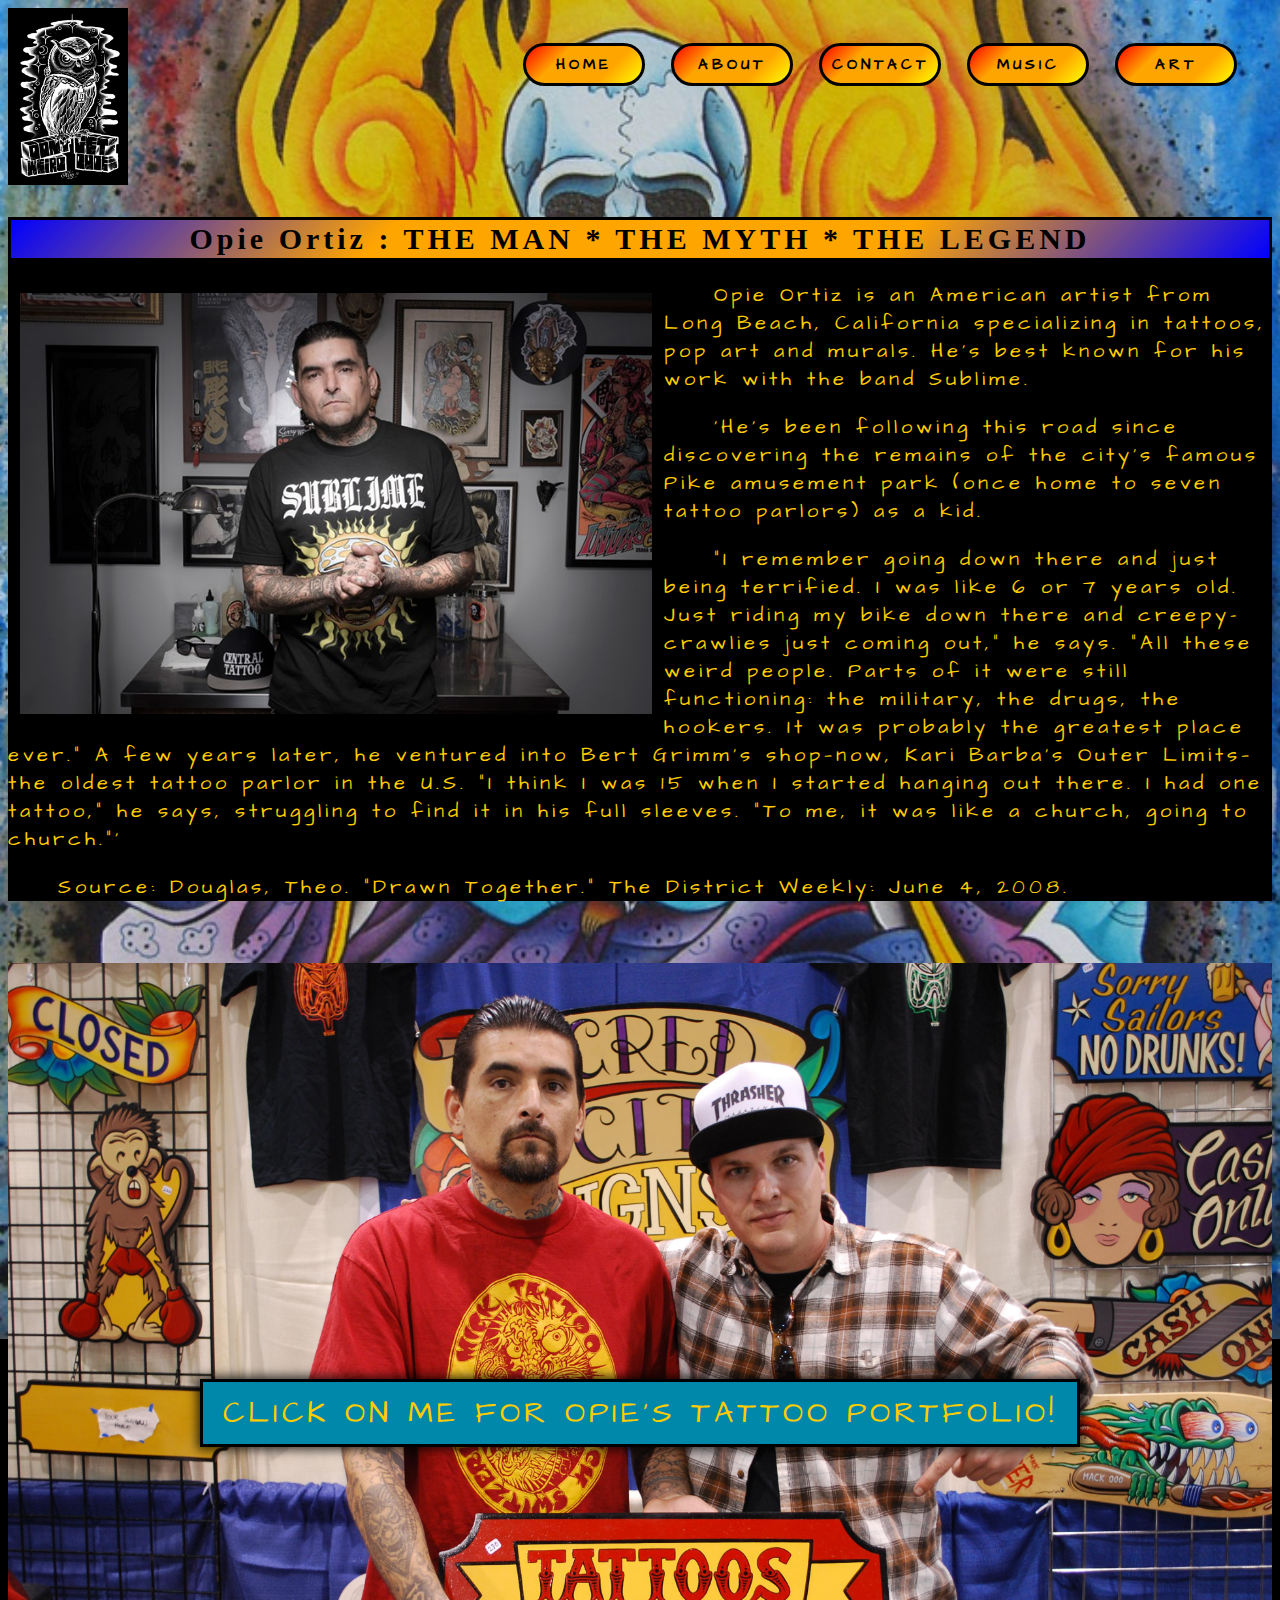
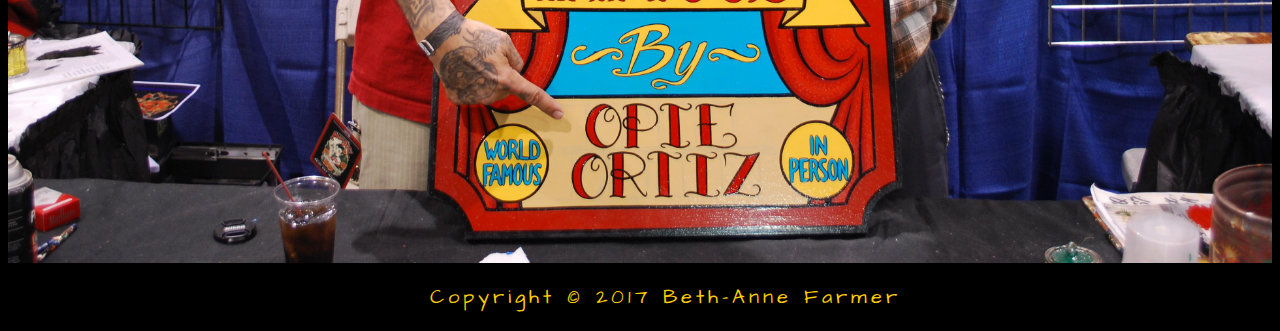
<file: index.html>
<!DOCTYPE html>
	<html lang="en">
		<head>
    <meta charset="UTF-8" />
    <title> OPIE ORTIZ</title>
    <link rel="stylesheet" href="css/style.css">
    <link href="https://fonts.googleapis.com/css?family=Architects+Daughter|Permanent+Marker" rel="stylesheet">
</head>

<body>

    <header>
        <a href="index.html"><img id="logo" src="assets/img/opielogo.jpg"></a>
        <nav>
            <ul>
                <li><a href="index.html">HOME</a></li>
                <li><a href="about.html">ABOUT</a></li>
                <li><a href="contacts.html">CONTACT</a></li>
                <li><a href="opiemusic.html">MUSIC</a></li>
                <li><a href="opieart.html">ART</a>
                    <ul>
                        <li><a href="opieart.html#albumart">ALBUM ART</a></li>
                        <li><a href="opieart.html#fineart">FINE ART</a></li>
                        <li><a href="opieart.html#tattoo">TATTOO ART</a></li>
                    </ul>
                </li>
            </ul>
        </nav>
    </header>
    <div id="blackbox">
        <h1 class="title">Opie Ortiz : THE MAN * THE MYTH * THE LEGEND</h1>

        <div><img id="heroo" src="assets/img/opie.jpg">
            <p> Opie Ortiz is an American artist from Long Beach, California specializing in tattoos, pop art and murals. He's best known for his work with the band Sublime.</p>
        </div>
        <p>'He’s been following this road since discovering the remains of the city’s famous Pike amusement park (once home to seven tattoo parlors) as a kid.</p>
        <p>“I remember going down there and just being terrified. I was like 6 or 7 years old. Just riding my bike down there and creepy-crawlies just coming out,” he says. “All these weird people. Parts of it were still functioning: the military, the drugs, the hookers. It was probably the greatest place ever.” A few years later, he ventured into Bert Grimm’s shop—now, Kari Barba’s Outer Limits—the oldest tattoo parlor in the U.S. “I think I was 15 when I started hanging out there. I had one tattoo,” he says, struggling to find it in his full sleeves. “To me, it was like a church, going to church.”'</p>
        <p>Source: Douglas, Theo. “Drawn Together.” The District Weekly: June 4, 2008.</p>
    </div><br>
    <div id="blackbox1">
        <div id="hero"><a href="http://www.opieortiz.com/tattoos-by-opie/" class="btn">Click On Me For Opie's Tattoo Portfolio!
		</a></div>
    </div>
    </div>
</body>
<footer>
    <p>Copyright &copy; 2017 Beth-Anne Farmer</p>
</footer>
</div>
	</html>
</file>
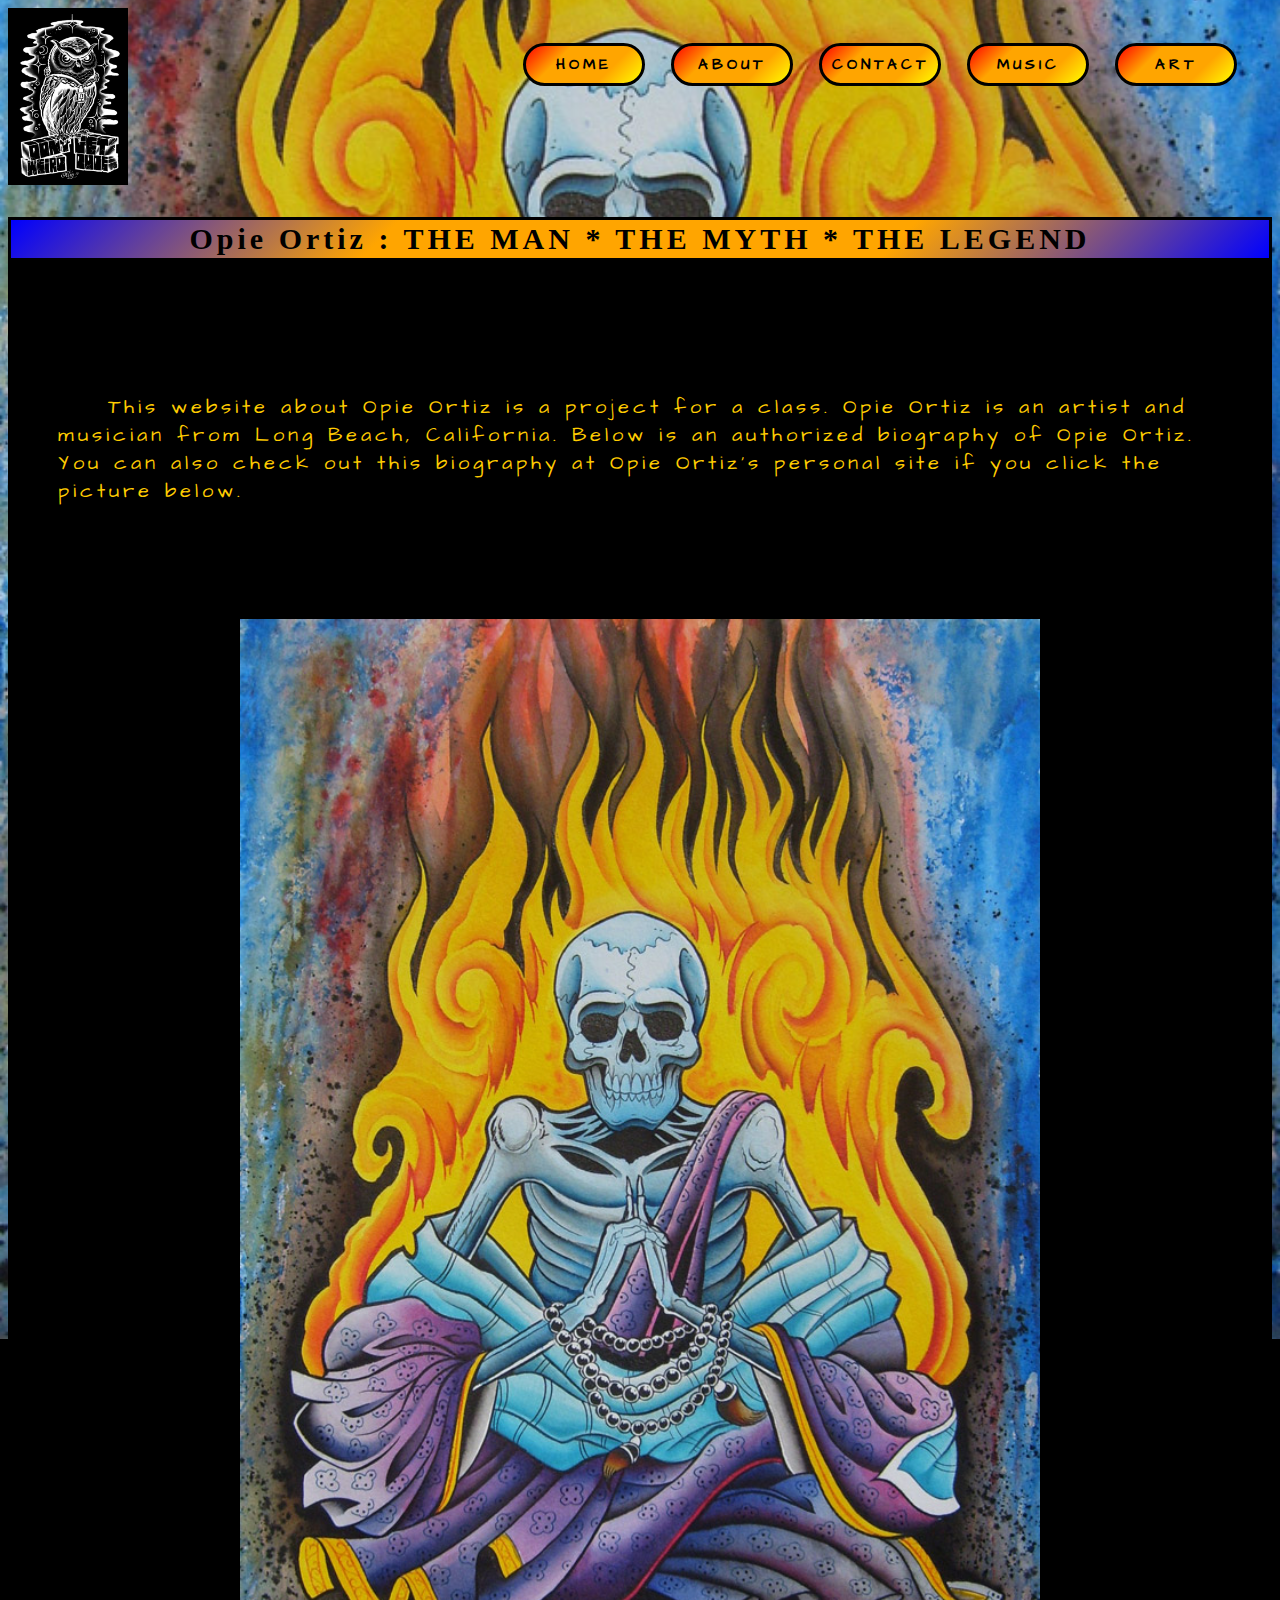
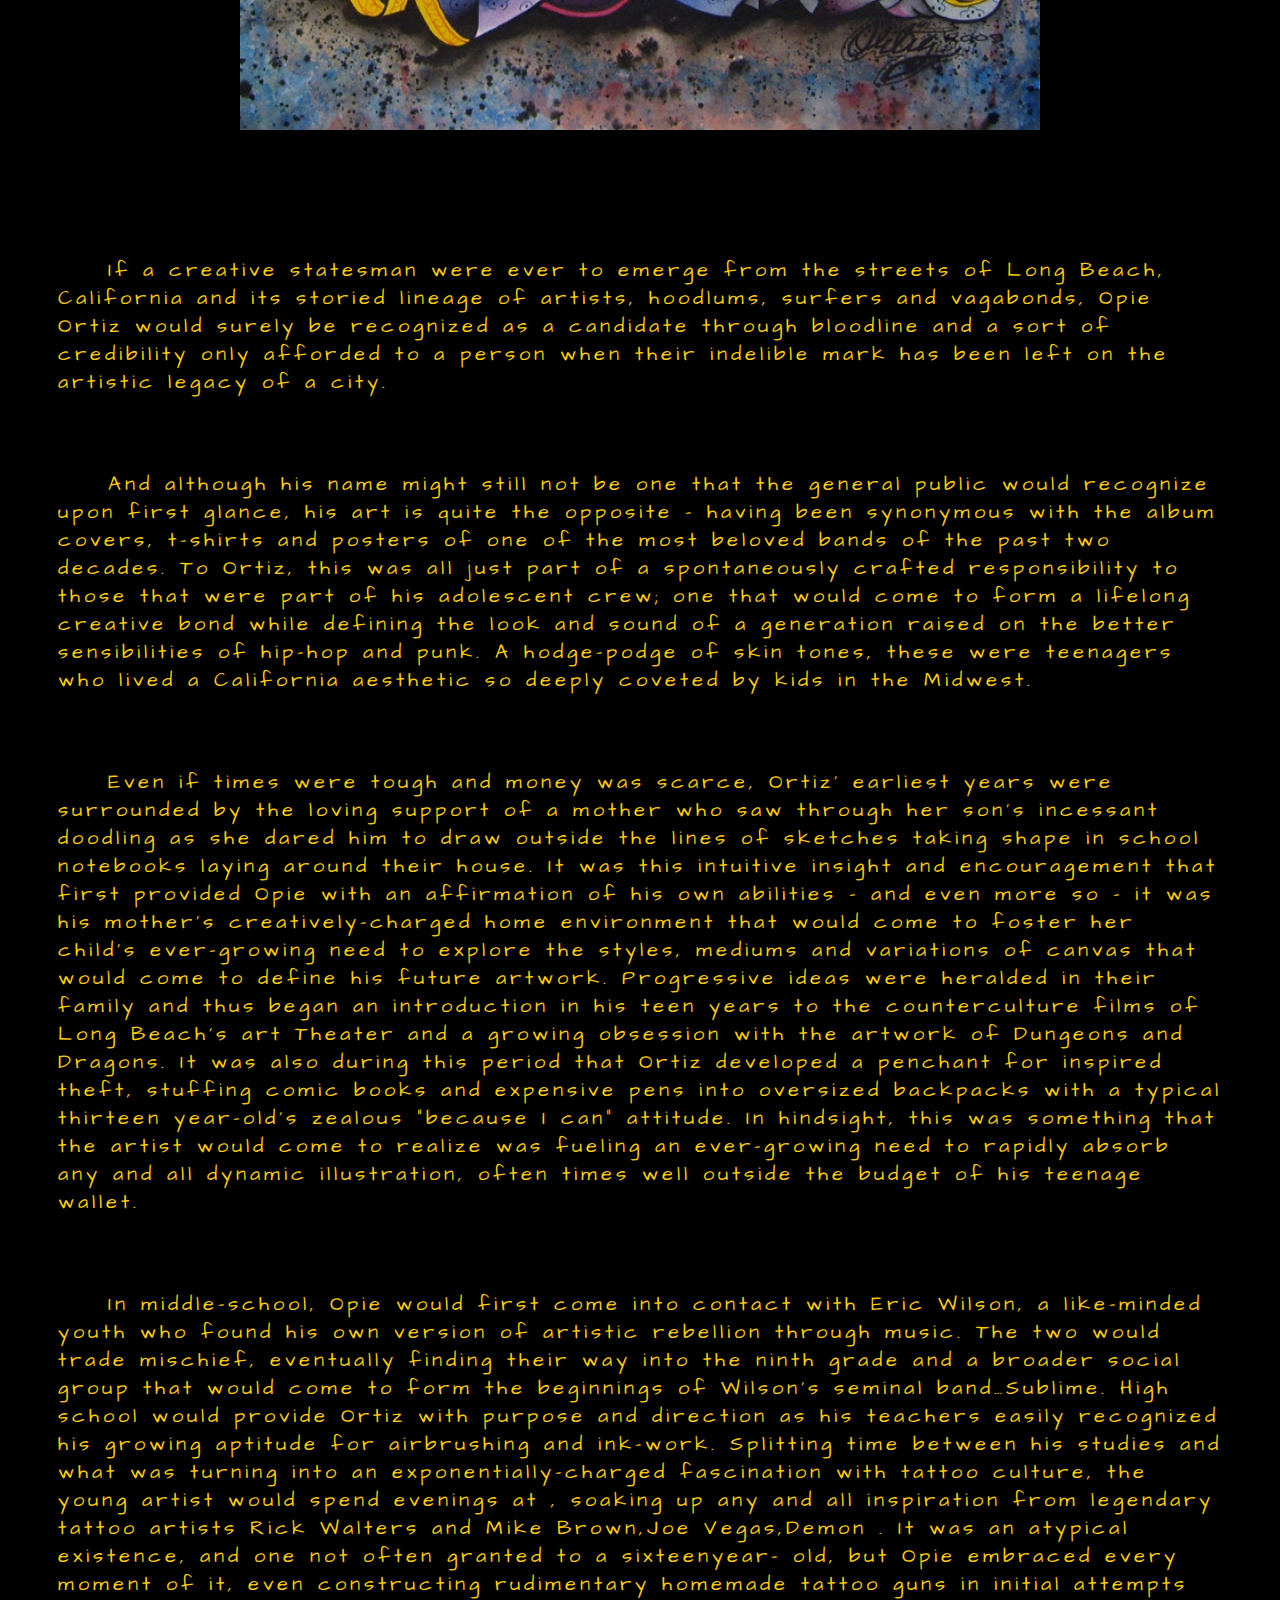
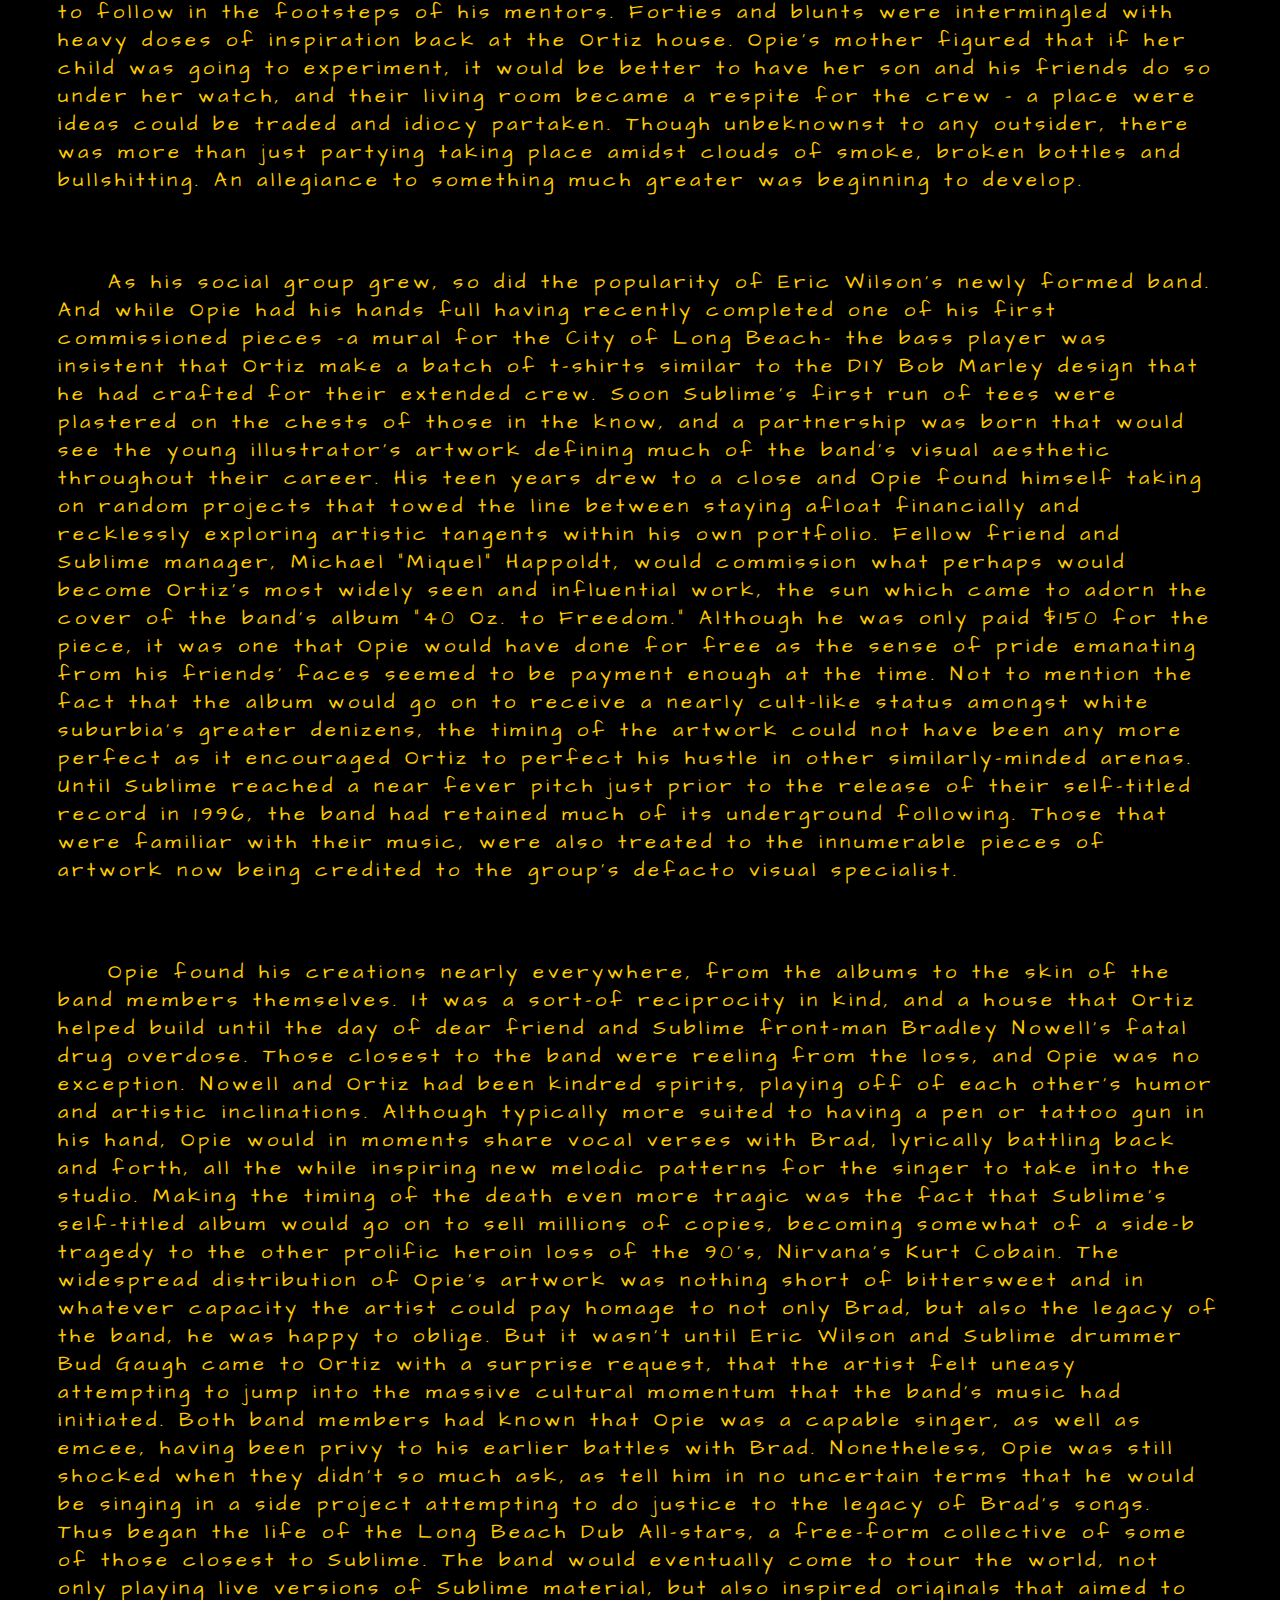
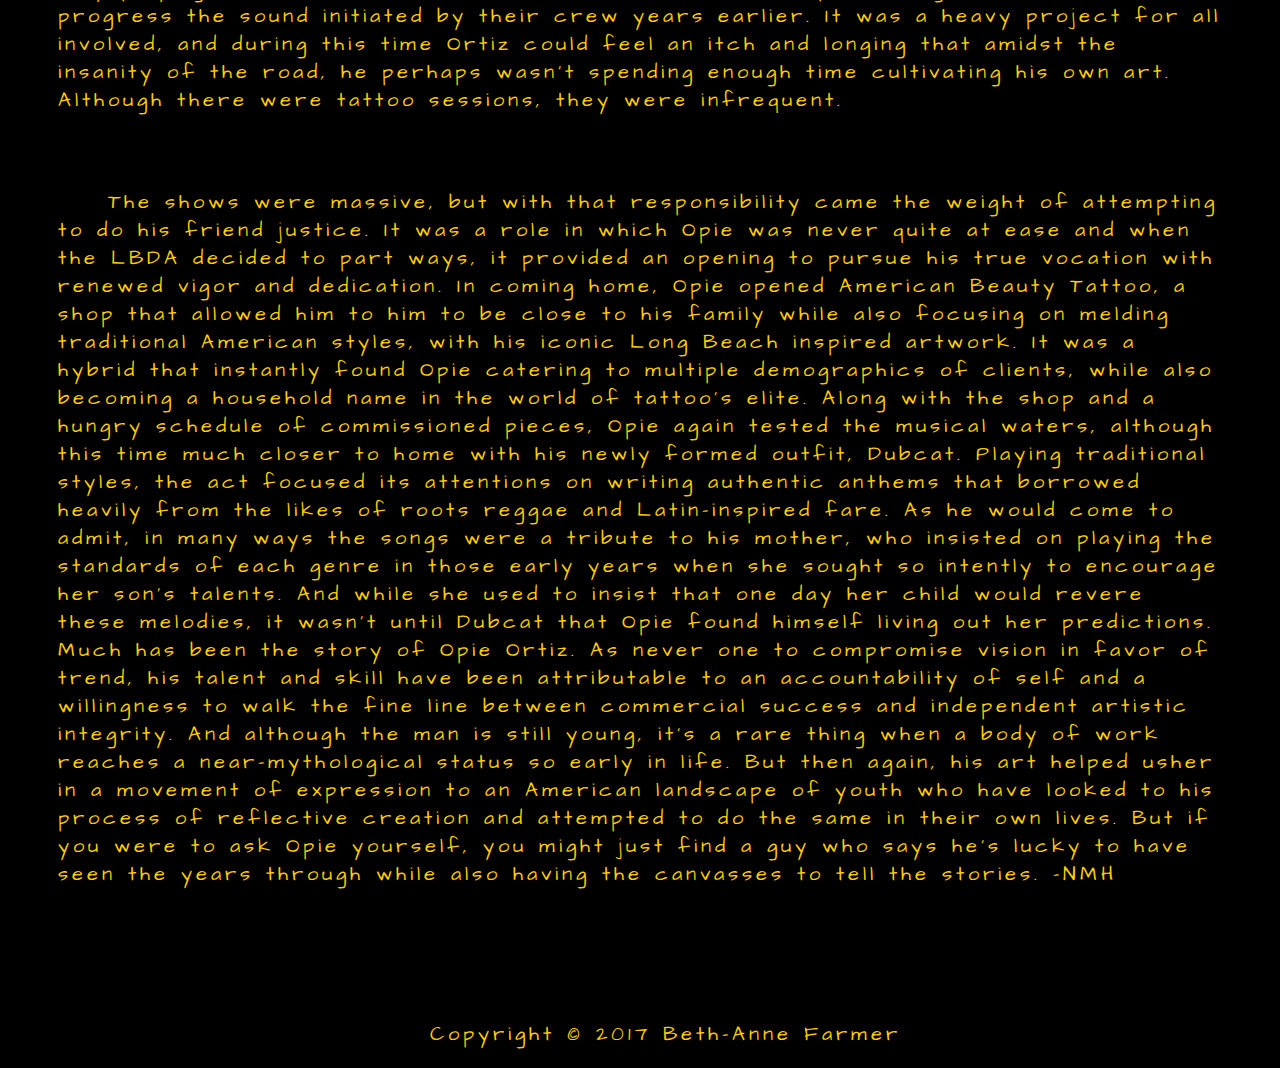
<file: about.html>
<!DOCTYPE html>
	<html lang="en">
		<head>
    <meta charset="UTF-8" />
    <title> OPIE ORTIZ</title>
    <link rel="stylesheet" href="css/style.css">
    <link href="https://fonts.googleapis.com/css?family=Architects+Daughter|Permanent+Marker" rel="stylesheet">
</head>

<body>

    <header>
        <a href="index.html"><img id="logo" src="assets/img/opielogo.jpg"></a>
        <nav>
            <ul>
                <li><a href="index.html">HOME</a></li>
                <li><a href="about.html">ABOUT</a></li>
                <li><a href="contacts.html">CONTACT</a></li>
                <li><a href="opiemusic.html">MUSIC</a></li>
                <li><a href="opieart.html">ART</a>
                    <ul>
                        <li><a href="opieart.html#albumart">ALBUM ART</a></li>
                        <li><a href="opieart.html#fineart">FINE ART</a></li>
                        <li><a href="opieart.html#tattoo">TATTOO ART</a></li>
                    </ul>
                </li>
            </ul>
        </nav>
    </header>
    <div id="blackbox">
        <h1 class="title">Opie Ortiz : THE MAN * THE MYTH * THE LEGEND</h1>
        <br>
        <div class="bio">
            <p>This website about Opie Ortiz is a project for a class. Opie Ortiz is an artist and musician from Long Beach, California. Below is an authorized biography of Opie Ortiz. You can also check out this biography at Opie Ortiz's personal site if you click the picture below.</p>
        </div><br>
        <div style="text-align:center;">
            <a href="http://www.opieortiz.com/biography/"><img src="assets/img/opiefineart.jpg"></a>
        </div><br>
        <div class="bio">
            <p>If a creative statesman were ever to emerge from the streets of Long Beach, California and its storied lineage of artists, hoodlums, surfers and vagabonds, Opie Ortiz would surely be recognized as a candidate through bloodline and a sort of credibility only afforded to a person when their indelible mark has been left on the artistic legacy of a city.</p><br>
            <p>And although his name might still not be one that the general public would recognize upon first glance, his art is quite the opposite – having been synonymous with the album covers, t-shirts and posters of one of the most beloved bands of the past two decades. To Ortiz, this was all just part of a spontaneously crafted responsibility to those that were part of his adolescent crew; one that would come to form a lifelong creative bond while defining the look and sound of a generation raised on the better sensibilities of hip-hop and punk. A hodge-podge of skin tones, these were teenagers who lived a California aesthetic so deeply coveted by kids in the Midwest.</p><br>
            <p>Even if times were tough and money was scarce, Ortiz’ earliest years were surrounded by the loving support of a mother who saw through her son’s incessant doodling as she dared him to draw outside the lines of sketches taking shape in school notebooks laying around their house. It was this intuitive insight and encouragement that first provided Opie with an affirmation of his own abilities – and even more so – it was his mother’s creatively-charged home environment that would come to foster her child’s ever-growing need to explore the styles, mediums and variations of canvas that would come to define his future artwork. Progressive ideas were heralded in their family and thus began an introduction in his teen years to the counterculture films of Long Beach’s art Theater and a growing obsession with the artwork of Dungeons and Dragons. It was also during this period that Ortiz developed a penchant for inspired theft, stuffing comic books and expensive pens into oversized backpacks with a typical thirteen year-old’s zealous “because I can” attitude. In hindsight, this was something that the artist would come to realize was fueling an ever-growing need to rapidly absorb any and all dynamic illustration, often times well outside the budget of his teenage wallet.</p><br>
            <p>In middle-school, Opie would first come into contact with Eric Wilson, a like-minded youth who found his own version of artistic rebellion through music. The two would trade mischief, eventually finding their way into the ninth grade and a broader social group that would come to form the beginnings of Wilson’s seminal band…Sublime. High school would provide Ortiz with purpose and direction as his teachers easily recognized his growing aptitude for airbrushing and ink-work. Splitting time between his studies and what was turning into an exponentially-charged fascination with tattoo culture, the young artist would spend evenings at , soaking up any and all inspiration from legendary tattoo artists Rick Walters and Mike Brown,Joe Vegas,Demon . It was an atypical existence, and one not often granted to a sixteenyear- old, but Opie embraced every moment of it, even constructing rudimentary homemade tattoo guns in initial attempts to follow in the footsteps of his mentors. Forties and blunts were intermingled with heavy doses of inspiration back at the Ortiz house. Opie’s mother figured that if her child was going to experiment, it would be better to have her son and his friends do so under her watch, and their living room became a respite for the crew – a place were ideas could be traded and idiocy partaken. Though unbeknownst to any outsider, there was more than just partying taking place amidst clouds of smoke, broken bottles and bullshitting. An allegiance to something much greater was beginning to develop.</p><br>
            <p>As his social group grew, so did the popularity of Eric Wilson’s newly formed band. And while Opie had his hands full having recently completed one of his first commissioned pieces –a mural for the City of Long Beach- the bass player was insistent that Ortiz make a batch of t-shirts similar to the DIY Bob Marley design that he had crafted for their extended crew. Soon Sublime’s first run of tees were plastered on the chests of those in the know, and a partnership was born that would see the young illustrator’s artwork defining much of the band’s visual aesthetic throughout their career. His teen years drew to a close and Opie found himself taking on random projects that towed the line between staying afloat financially and recklessly exploring artistic tangents within his own portfolio. Fellow friend and Sublime manager, Michael “Miquel” Happoldt, would commission what perhaps would become Ortiz’s most widely seen and influential work, the sun which came to adorn the cover of the band’s album “40 Oz. to Freedom.” Although he was only paid $150 for the piece, it was one that Opie would have done for free as the sense of pride emanating from his friends’ faces seemed to be payment enough at the time. Not to mention the fact that the album would go on to receive a nearly cult-like status amongst white suburbia’s greater denizens, the timing of the artwork could not have been any more perfect as it encouraged Ortiz to perfect his hustle in other similarly-minded arenas. Until Sublime reached a near fever pitch just prior to the release of their self-titled record in 1996, the band had retained much of its underground following. Those that were familiar with their music, were also treated to the innumerable pieces of artwork now being credited to the group’s defacto visual specialist.</p><br>
            <p>Opie found his creations nearly everywhere, from the albums to the skin of the band members themselves. It was a sort-of reciprocity in kind, and a house that Ortiz helped build until the day of dear friend and Sublime front-man Bradley Nowell’s fatal drug overdose. Those closest to the band were reeling from the loss, and Opie was no exception. Nowell and Ortiz had been kindred spirits, playing off of each other’s humor and artistic inclinations. Although typically more suited to having a pen or tattoo gun in his hand, Opie would in moments share vocal verses with Brad, lyrically battling back and forth, all the while inspiring new melodic patterns for the singer to take into the studio. Making the timing of the death even more tragic was the fact that Sublime’s self-titled album would go on to sell millions of copies, becoming somewhat of a side-b tragedy to the other prolific heroin loss of the 90’s, Nirvana’s Kurt Cobain. The widespread distribution of Opie’s artwork was nothing short of bittersweet and in whatever capacity the artist could pay homage to not only Brad, but also the legacy of the band, he was happy to oblige. But it wasn’t until Eric Wilson and Sublime drummer Bud Gaugh came to Ortiz with a surprise request, that the artist felt uneasy attempting to jump into the massive cultural momentum that the band’s music had initiated. Both band members had known that Opie was a capable singer, as well as emcee, having been privy to his earlier battles with Brad. Nonetheless, Opie was still shocked when they didn’t so much ask, as tell him in no uncertain terms that he would be singing in a side project attempting to do justice to the legacy of Brad’s songs. Thus began the life of the Long Beach Dub All-stars, a free-form collective of some of those closest to Sublime. The band would eventually come to tour the world, not only playing live versions of Sublime material, but also inspired originals that aimed to progress the sound initiated by their crew years earlier. It was a heavy project for all involved, and during this time Ortiz could feel an itch and longing that amidst the insanity of the road, he perhaps wasn’t spending enough time cultivating his own art. Although there were tattoo sessions, they were infrequent.</p><br>
            <p>The shows were massive, but with that responsibility came the weight of attempting to do his friend justice. It was a role in which Opie was never quite at ease and when the LBDA decided to part ways, it provided an opening to pursue his true vocation with renewed vigor and dedication. In coming home, Opie opened American Beauty Tattoo, a shop that allowed him to him to be close to his family while also focusing on melding traditional American styles, with his iconic Long Beach inspired artwork. It was a hybrid that instantly found Opie catering to multiple demographics of clients, while also becoming a household name in the world of tattoo’s elite. Along with the shop and a hungry schedule of commissioned pieces, Opie again tested the musical waters, although this time much closer to home with his newly formed outfit, Dubcat. Playing traditional styles, the act focused its attentions on writing authentic anthems that borrowed heavily from the likes of roots reggae and Latin-inspired fare. As he would come to admit, in many ways the songs were a tribute to his mother, who insisted on playing the standards of each genre in those early years when she sought so intently to encourage her son’s talents. And while she used to insist that one day her child would revere these melodies, it wasn’t until Dubcat that Opie found himself living out her predictions. Much has been the story of Opie Ortiz. As never one to compromise vision in favor of trend, his talent and skill have been attributable to an accountability of self and a willingness to walk the fine line between commercial success and independent artistic integrity. And although the man is still young, it’s a rare thing when a body of work reaches a near-mythological status so early in life. But then again, his art helped usher in a movement of expression to an American landscape of youth who have looked to his process of reflective creation and attempted to do the same in their own lives. But if you were to ask Opie yourself, you might just find a guy who says he’s lucky to have seen the years through while also having the canvasses to tell the stories. -NMH </p>
        </div>
    </div>
    <br>

</body>
<footer>
    <p>Copyright &copy; 2017 Beth-Anne Farmer</p>
</footer>
	</html>
</file>
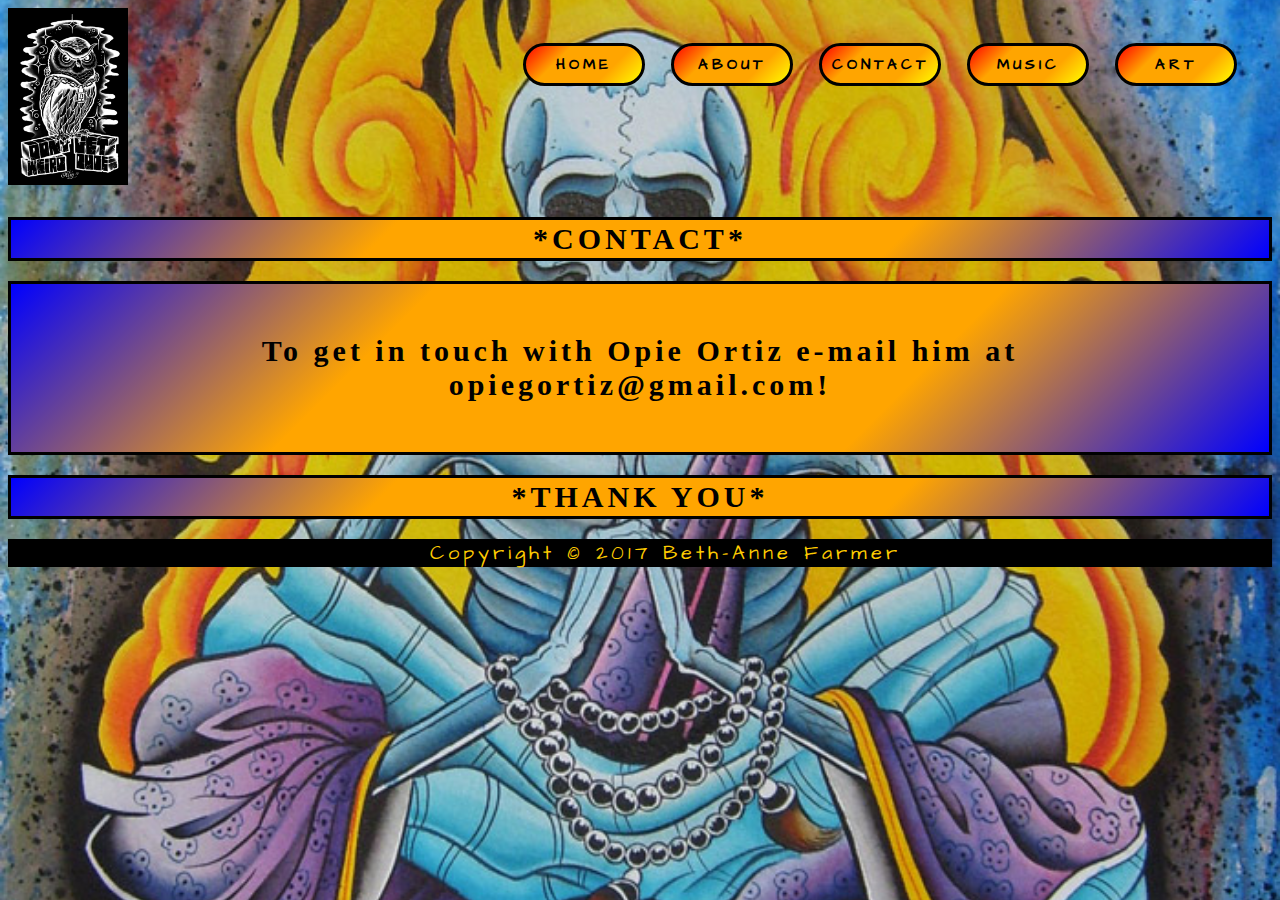
<file: contacts.html>
<!DOCTYPE html>
	<html lang="en">
		<head>
    <meta charset="UTF-8" />
    <title> OPIE ORTIZ</title>
    <link rel="stylesheet" href="css/style.css">
    <link href="https://fonts.googleapis.com/css?family=Architects+Daughter|Permanent+Marker" rel="stylesheet">
</head>

<body>

    <header>
        <a href="index.html"><img id="logo" src="assets/img/opielogo.jpg"></a>
        <nav>
            <ul>
                <li><a href="index.html">HOME</a></li>
                <li><a href="about.html">ABOUT</a></li>
                <li><a href="contacts.html">CONTACT</a></li>
                <li><a href="opiemusic.html">MUSIC</a></li>
                <li><a href="opieart.html">ART</a>
                    <ul>
                        <li><a href="opieart.html#albumart">ALBUM ART</a></li>
                        <li><a href="opieart.html#fineart">FINE ART</a></li>
                        <li><a href="opieart.html#tattoo">TATTOO ART</a></li>
                    </ul>
                </li>
            </ul>
        </nav>
    </header>
    <div>
        <h1 class="title">*CONTACT*</h1>
    </div>
    <div>
        <h1 id="contact" class="title">To get in touch with Opie Ortiz e-mail him at opiegortiz@gmail.com!</h1>
    </div>
    <div>
        <h1 class="title">*THANK YOU*</h1>
    </div>
</body>
<footer>
    <p>Copyright &copy; 2017 Beth-Anne Farmer</p>
</footer>
</html>
</file>
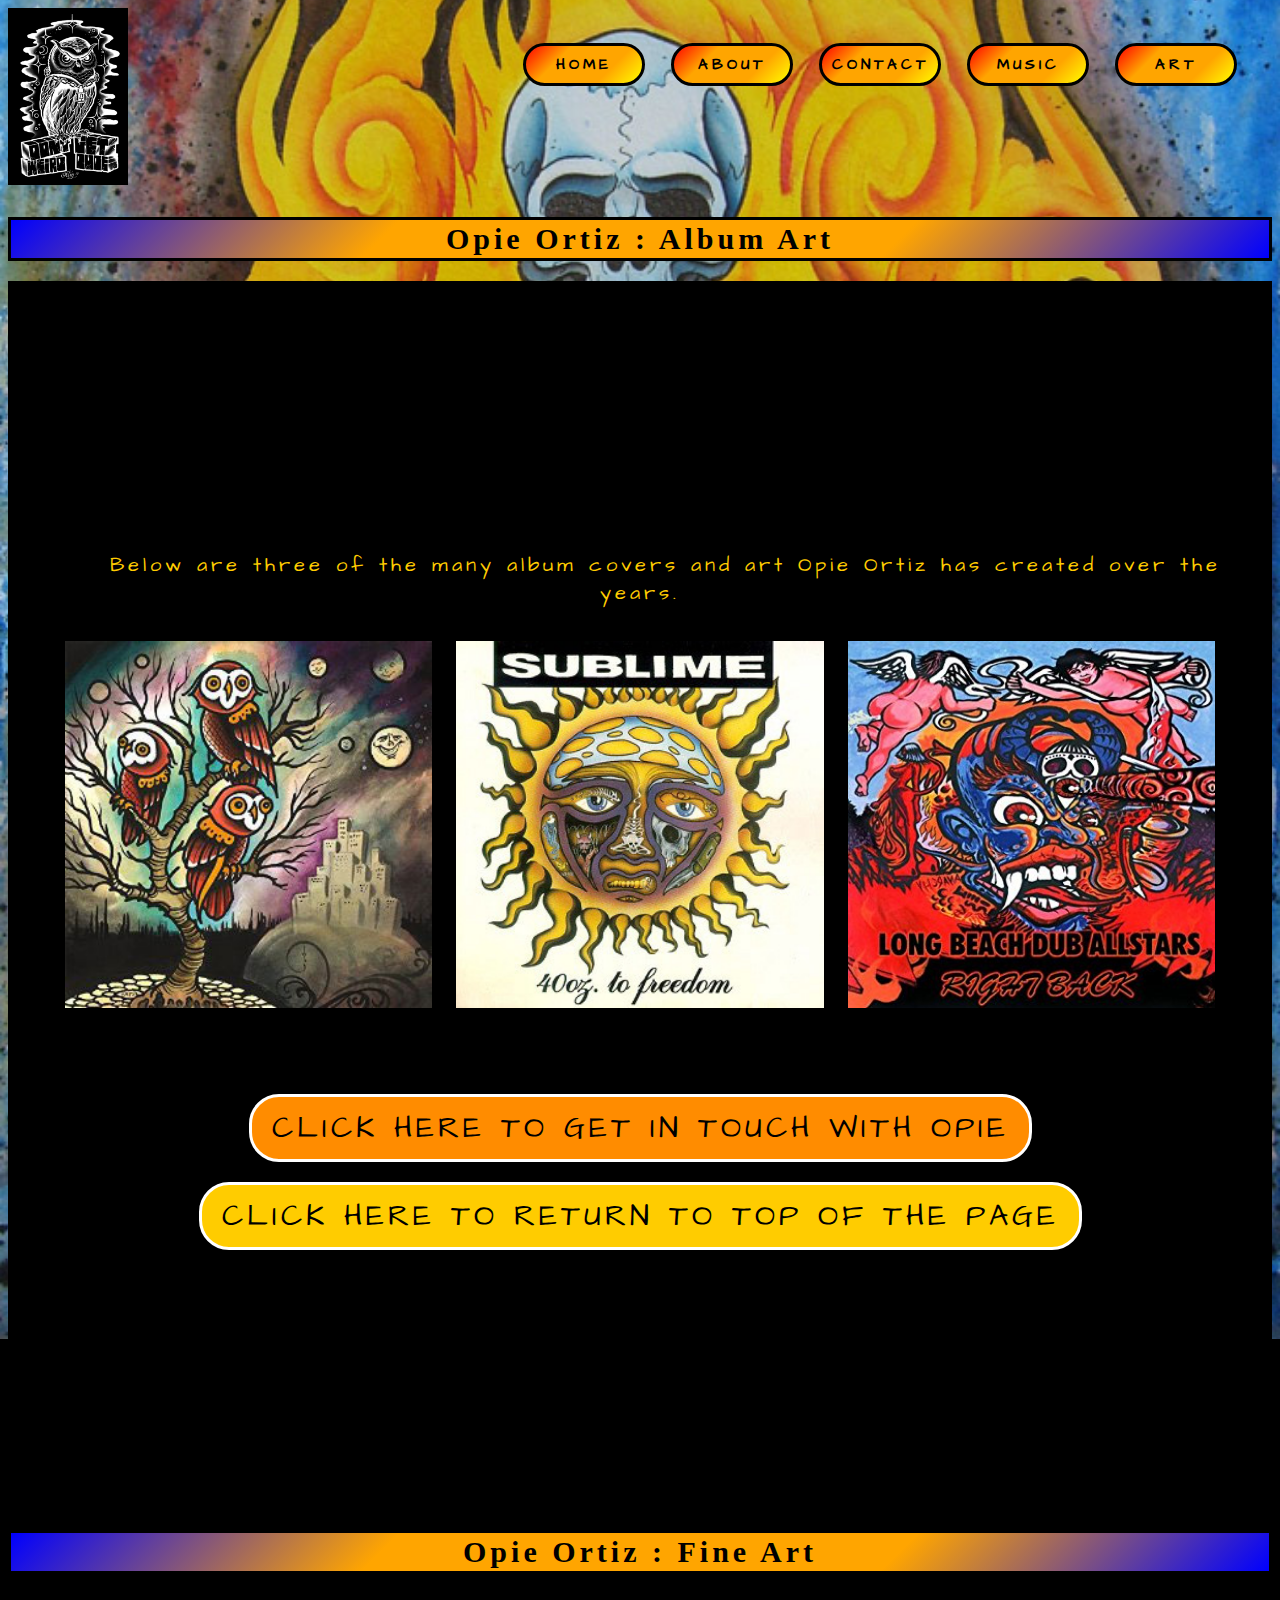
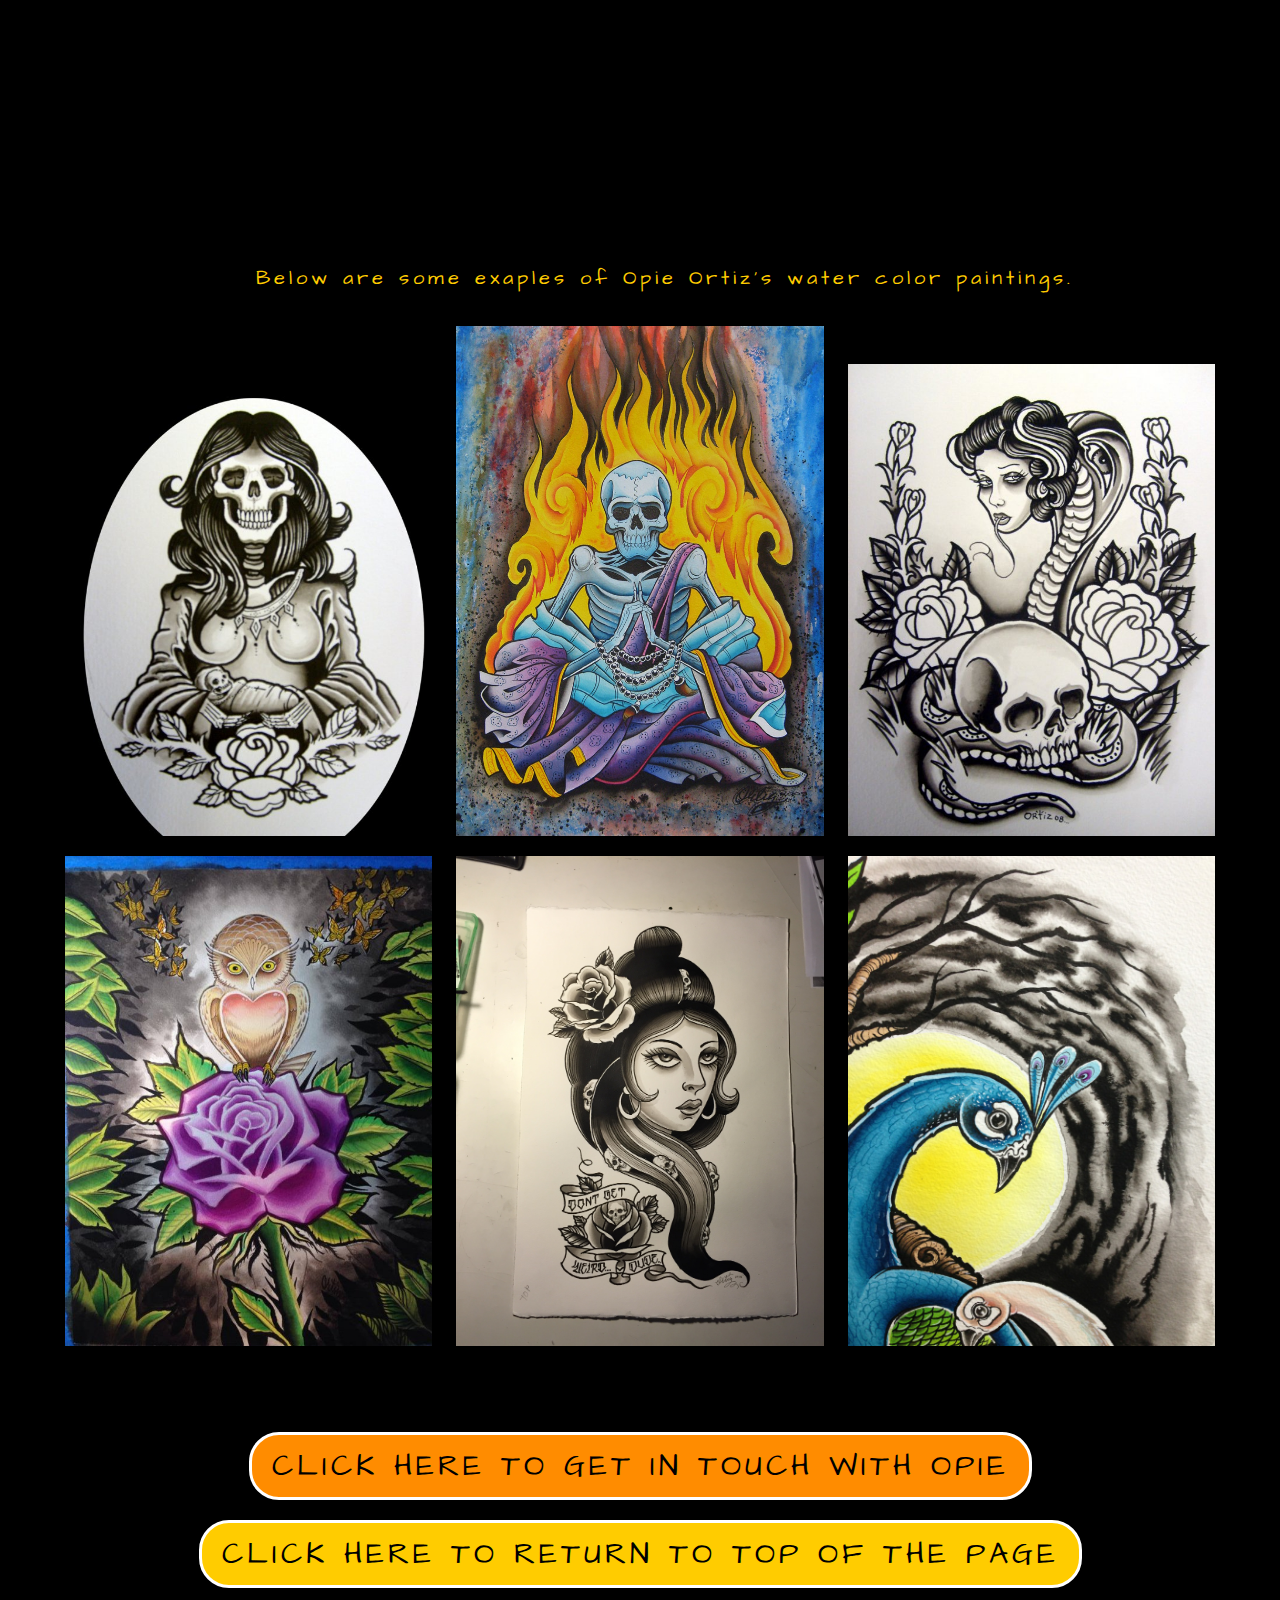
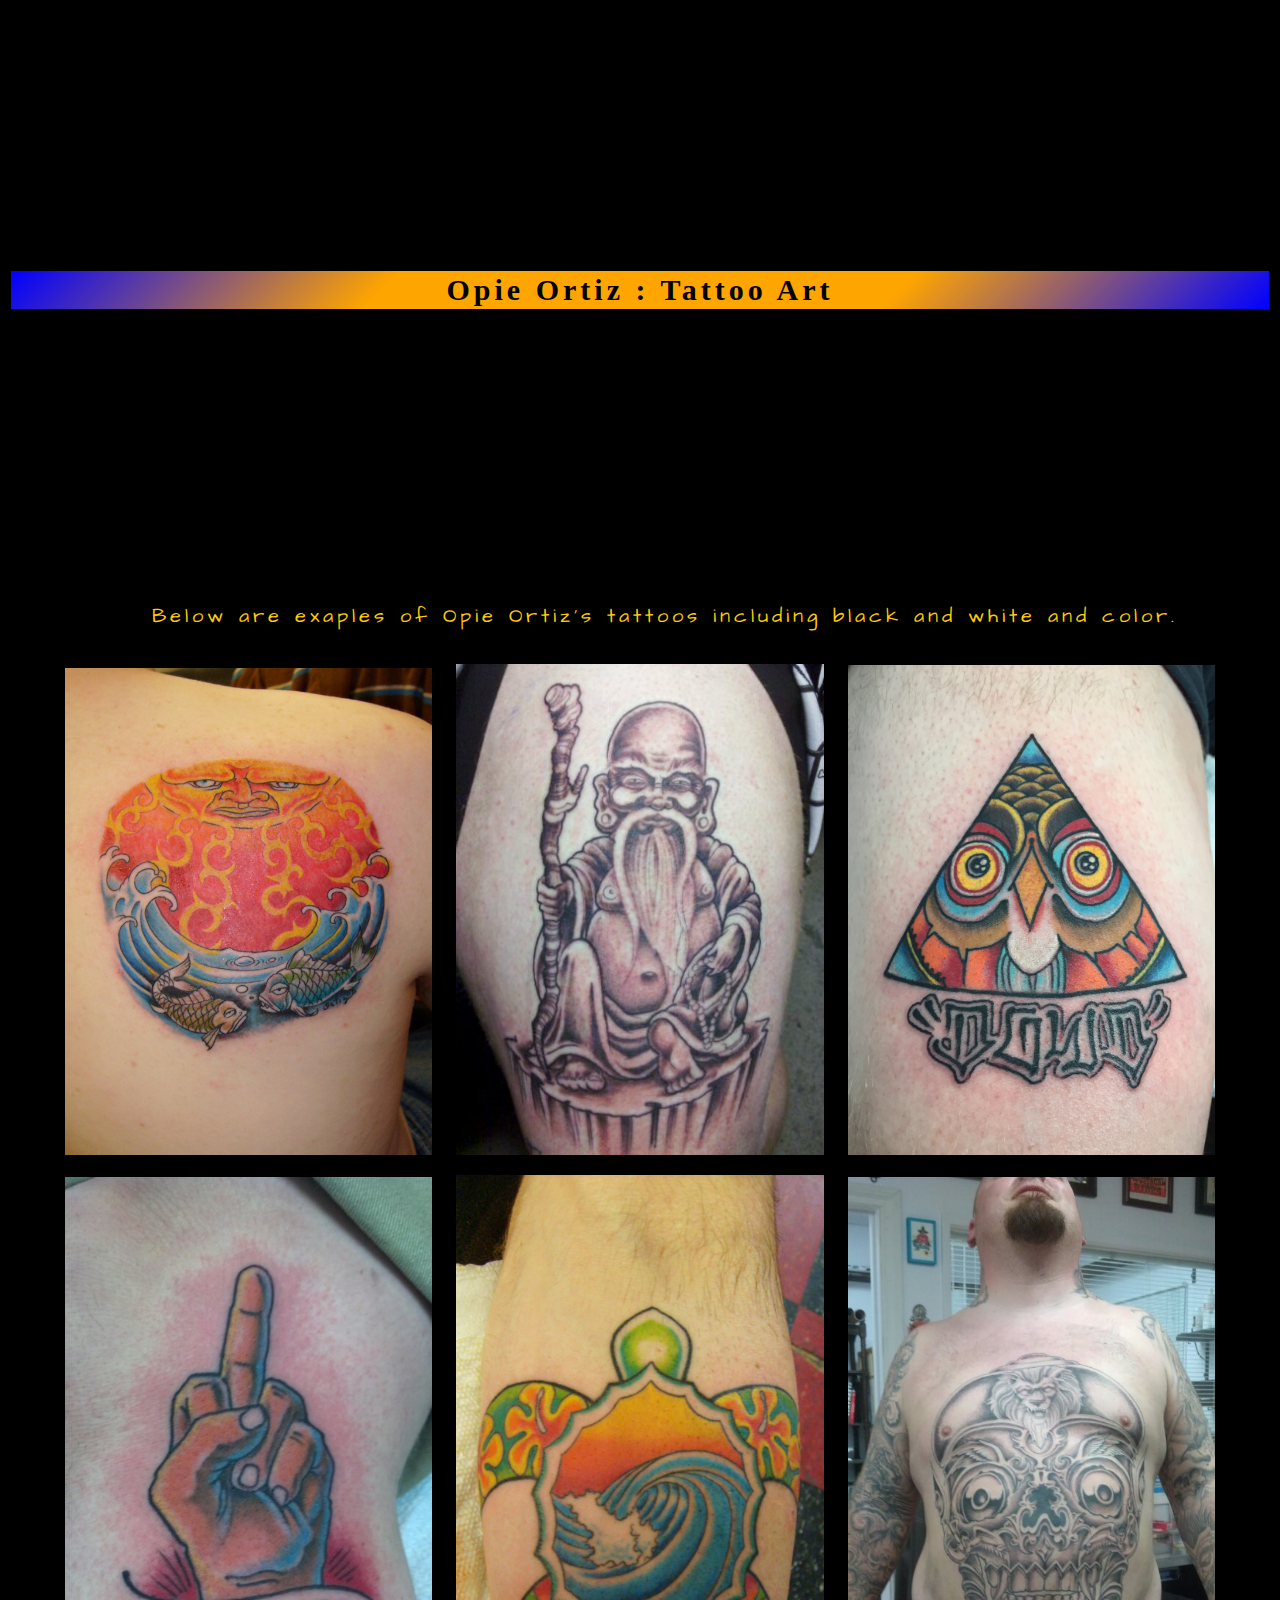
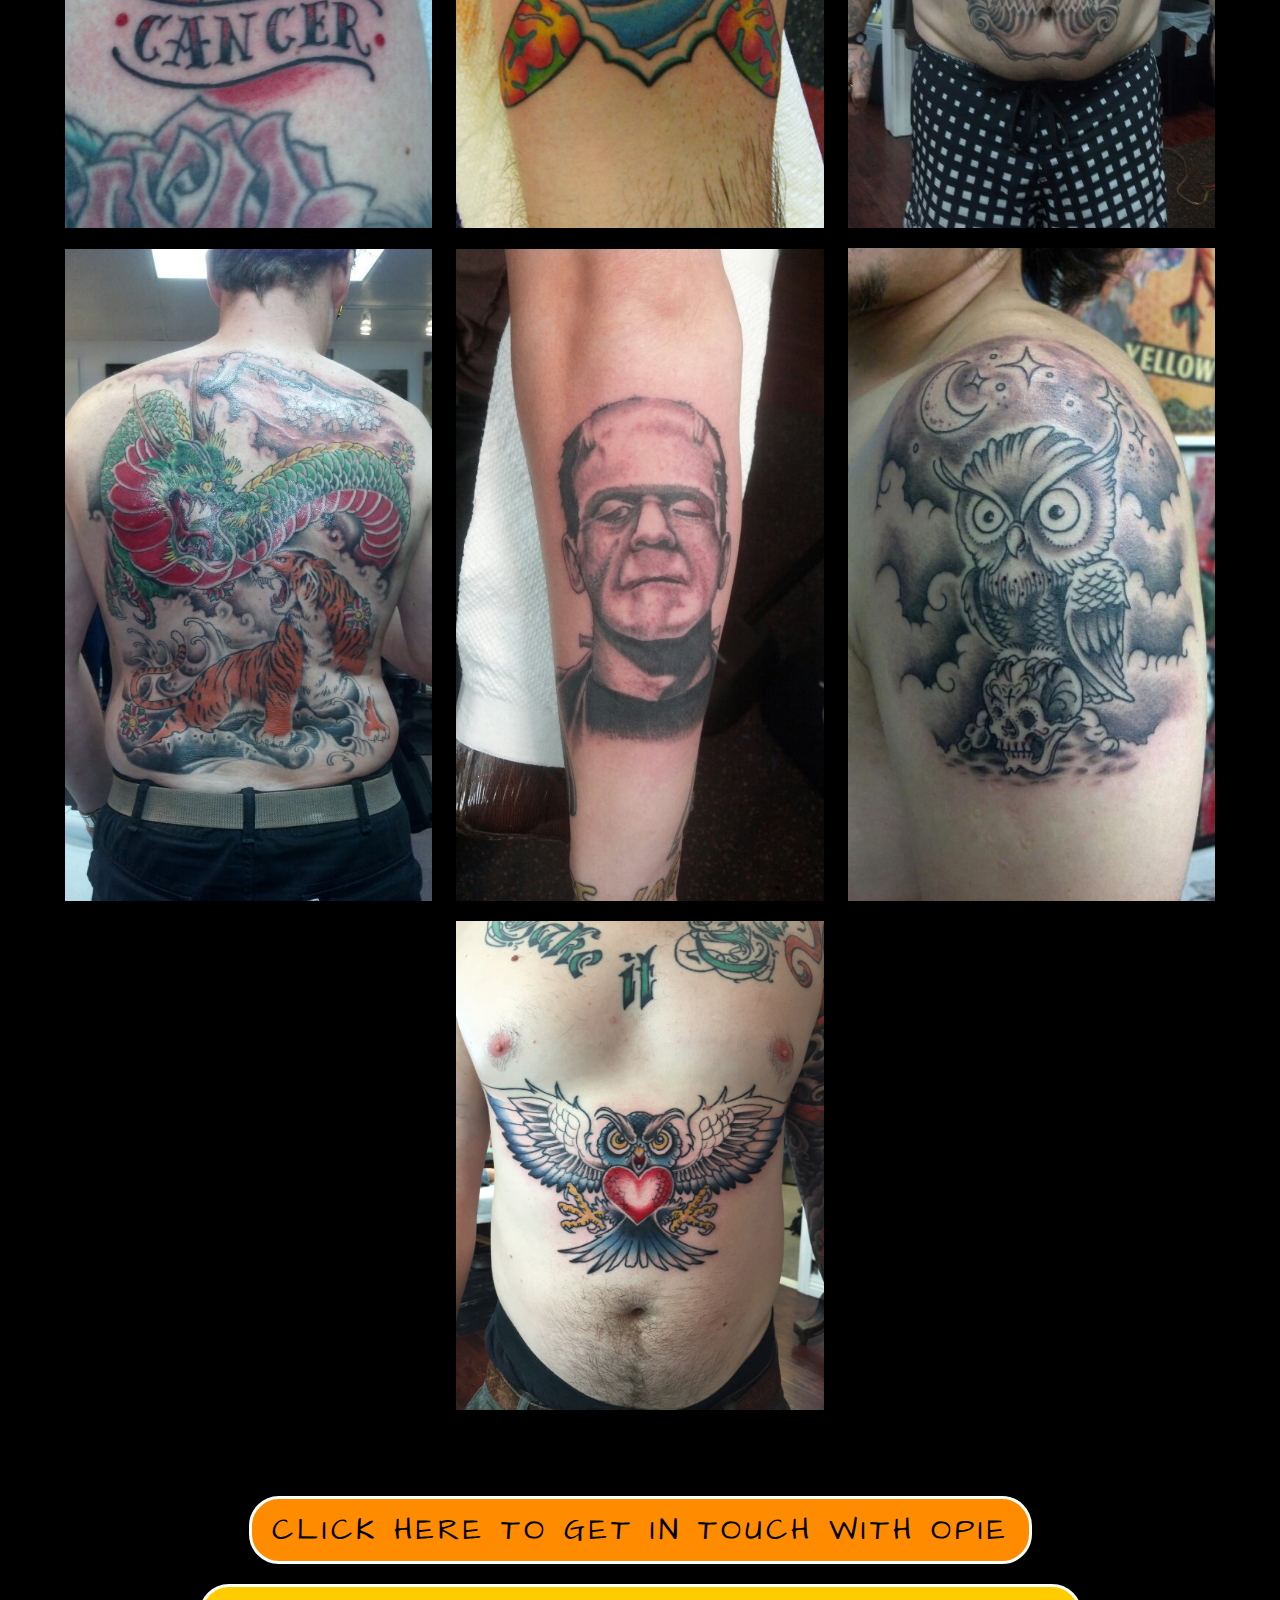
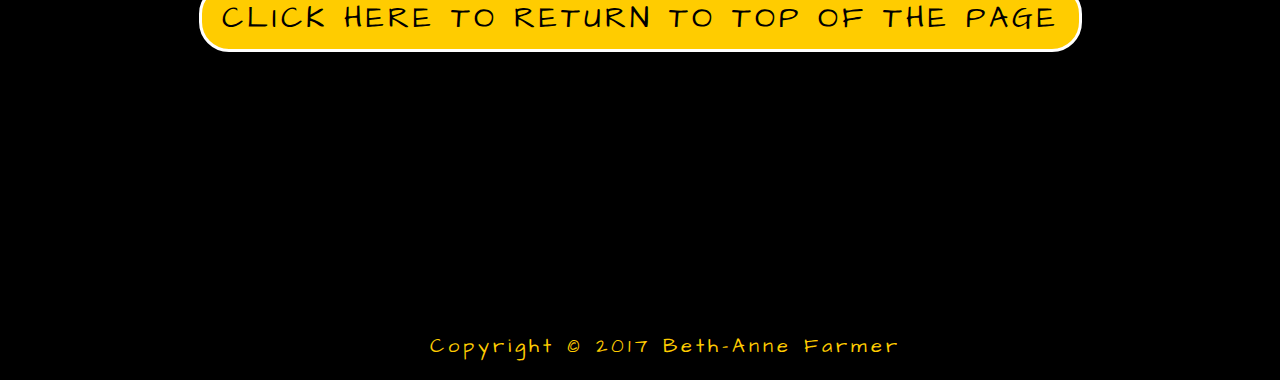
<file: opieart.html>
<!DOCTYPE html>
	<html lang="en">
		<head>
    <meta charset="UTF-8" />
    <title> OPIE ORTIZ</title>
    <link rel="stylesheet" href="css/style.css">
    <link href="https://fonts.googleapis.com/css?family=Architects+Daughter|Permanent+Marker" rel="stylesheet">
</head>

<body>

    <header id="header">
        <a href="index.html"><img id="logo" src="assets/img/opielogo.jpg"></a>
        <nav>
            <ul>
                <li><a href="index.html">HOME</a></li>
                <li><a href="about.html">ABOUT</a></li>
                <li><a href="contacts.html">CONTACT</a></li>
                <li><a href="opiemusic.html">MUSIC</a></li>
                <li><a href="opieart.html">ART</a>
                    <ul>
                        <li><a href="opieart.html#albumart">ALBUM ART</a></li>
                        <li><a href="opieart.html#fineart">FINE ART</a></li>
                        <li><a href="opieart.html#tattoo">TATTOO ART</a></li>
                    </ul>
                </li>
            </ul>
        </nav>
    </header>
    <h1 id="albumart" class="title">Opie Ortiz : Album Art</h1>
    <div class="art">
        <div>
            <p>Below are three of the many album covers and art Opie Ortiz has created over the years.<br><br>
                <img class="pic" src="assets/img/artopie.jpg">
                <img class="pic" src="assets/img/artopie1.jpg">
                <img class="pic" src="assets/img/artopie2.jpg">
            </p><br>
            <div><a href="contacts.html" class="btn1">Click here to get in touch with Opie</a><br>
                <a href="opieart.html#header" class="btn2">Click here to return to top of the page</a></div>

        </div>
    </div>
    <h1 id="fineart" class="title">Opie Ortiz : Fine Art</h1>

    <div class="art">
        <div>
            <p>Below are some exaples of Opie Ortiz's water color paintings.<br><br>
                <img class="pic" src="assets/img/opiefineart1.jpg">
                <img class="pic" src="assets/img/opiefineart.jpg">
                <img class="pic" src="assets/img/opiefineart2.jpg">
                <img class="pic" src="assets/img/opiefineart3.jpg">
                <img class="pic" src="assets/img/fa.jpg">
                <img class="pic" src="assets/img/fa4.jpg">
            </p><br>
            <div><a href="contacts.html" class="btn1">Click here to get in touch with Opie</a><br>
                <a href="opieart.html#header" class="btn2">Click here to return to top of the page</a></div>

        </div>
    </div>
    <h1 id="tattoo" class="title">Opie Ortiz : Tattoo Art</h1>
    <div class="art">
        <div>
            <p>Below are exaples of Opie Ortiz's tattoos including black and white and color.<br><br>
                <img class="pic" src="assets/img/tattoo3.jpg">
                <img class="pic" src="assets/img/tattoo6.jpg">
                <img class="pic" src="assets/img/tt2.jpg">
                <img class="pic" src="assets/img/tt9.jpg">
                <img class="pic" src="assets/img/tattoo2.jpg">
                <img class="pic" src="assets/img/tt6.jpg">
                <img class="pic" src="assets/img/tattoo1.jpg">
                <img class="pic" src="assets/img/tt7.jpg">
                <img class="pic" src="assets/img/owl.jpg">
                <img class="pic" src="assets/img/tt4.jpg">
            </p><br>
            <div><a href="contacts.html" class="btn1">Click here to get in touch with Opie</a><br>
                <a href="opieart.html#header" class="btn2">Click here to return to top of the page</a></div>
        </div>
    </div>
</body>
<footer>
    <p>Copyright &copy; 2017 Beth-Anne Farmer</p>
</footer>
</html>
</file>
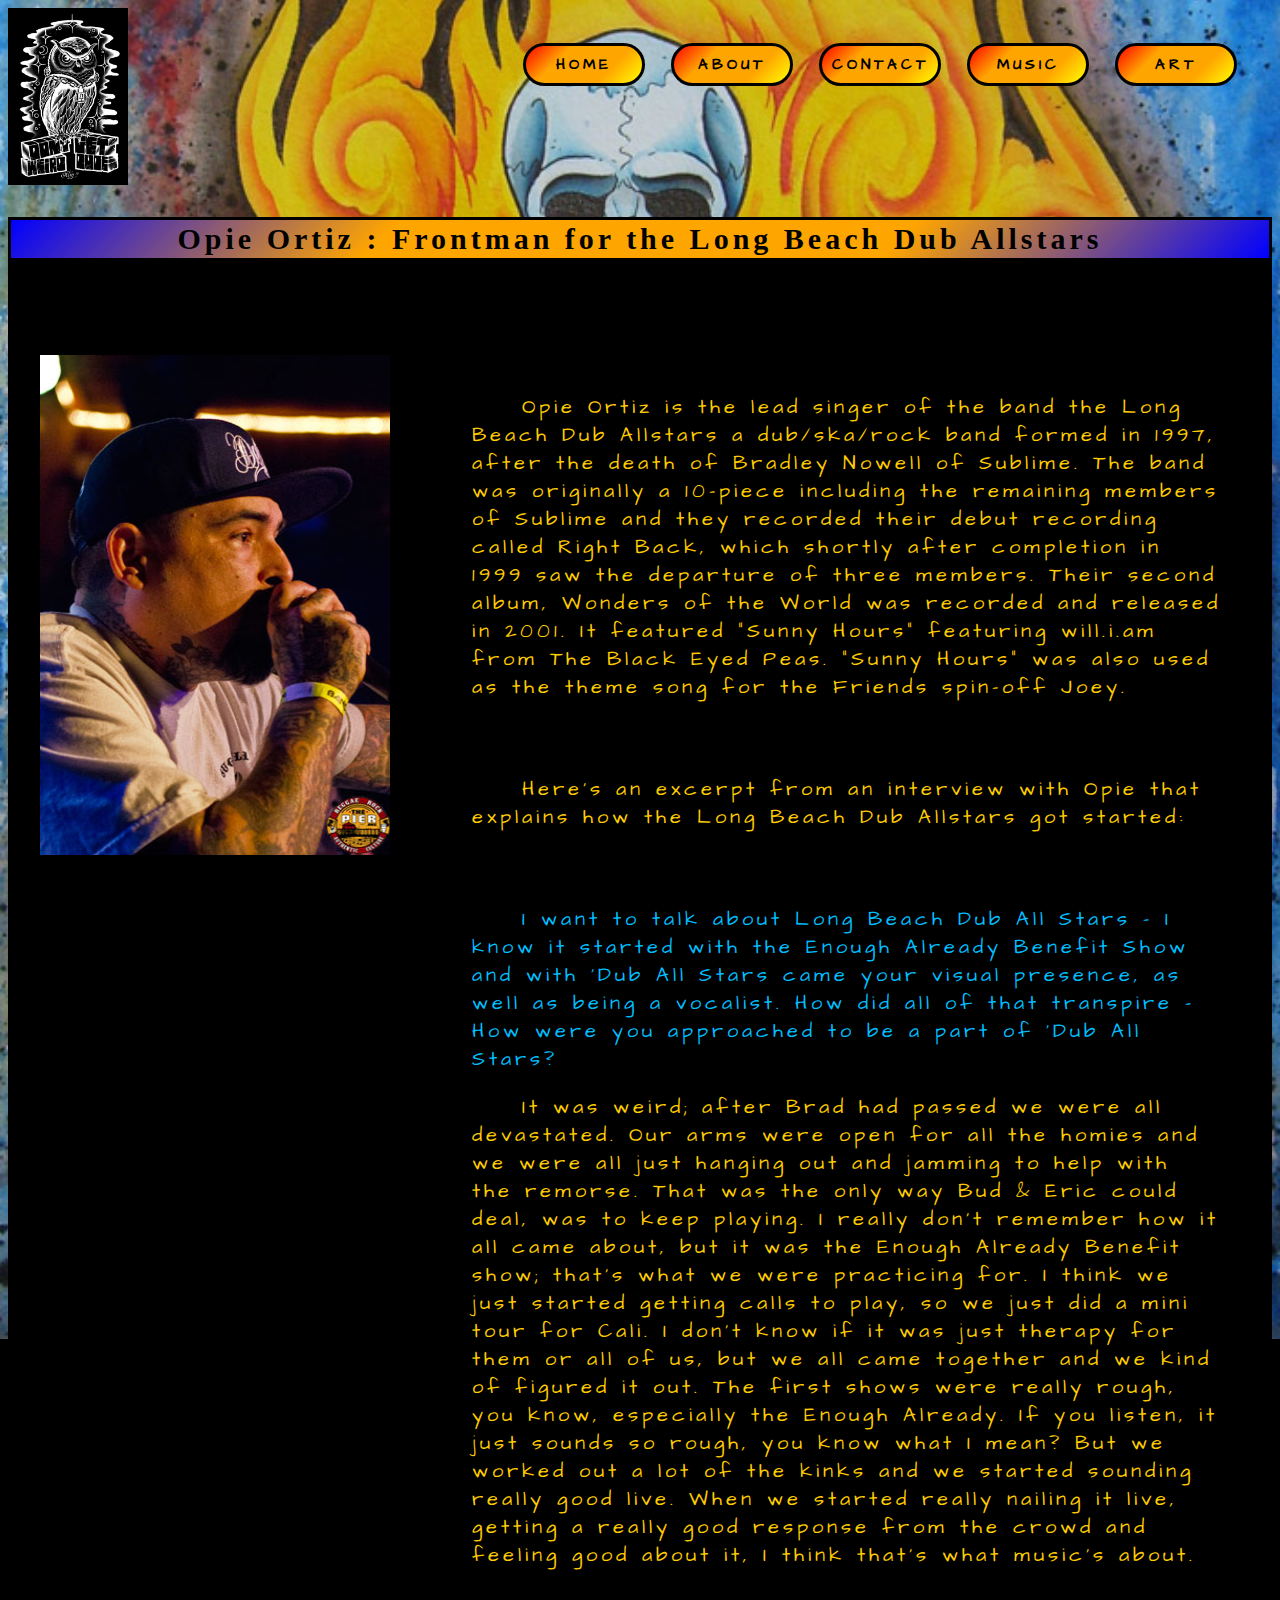
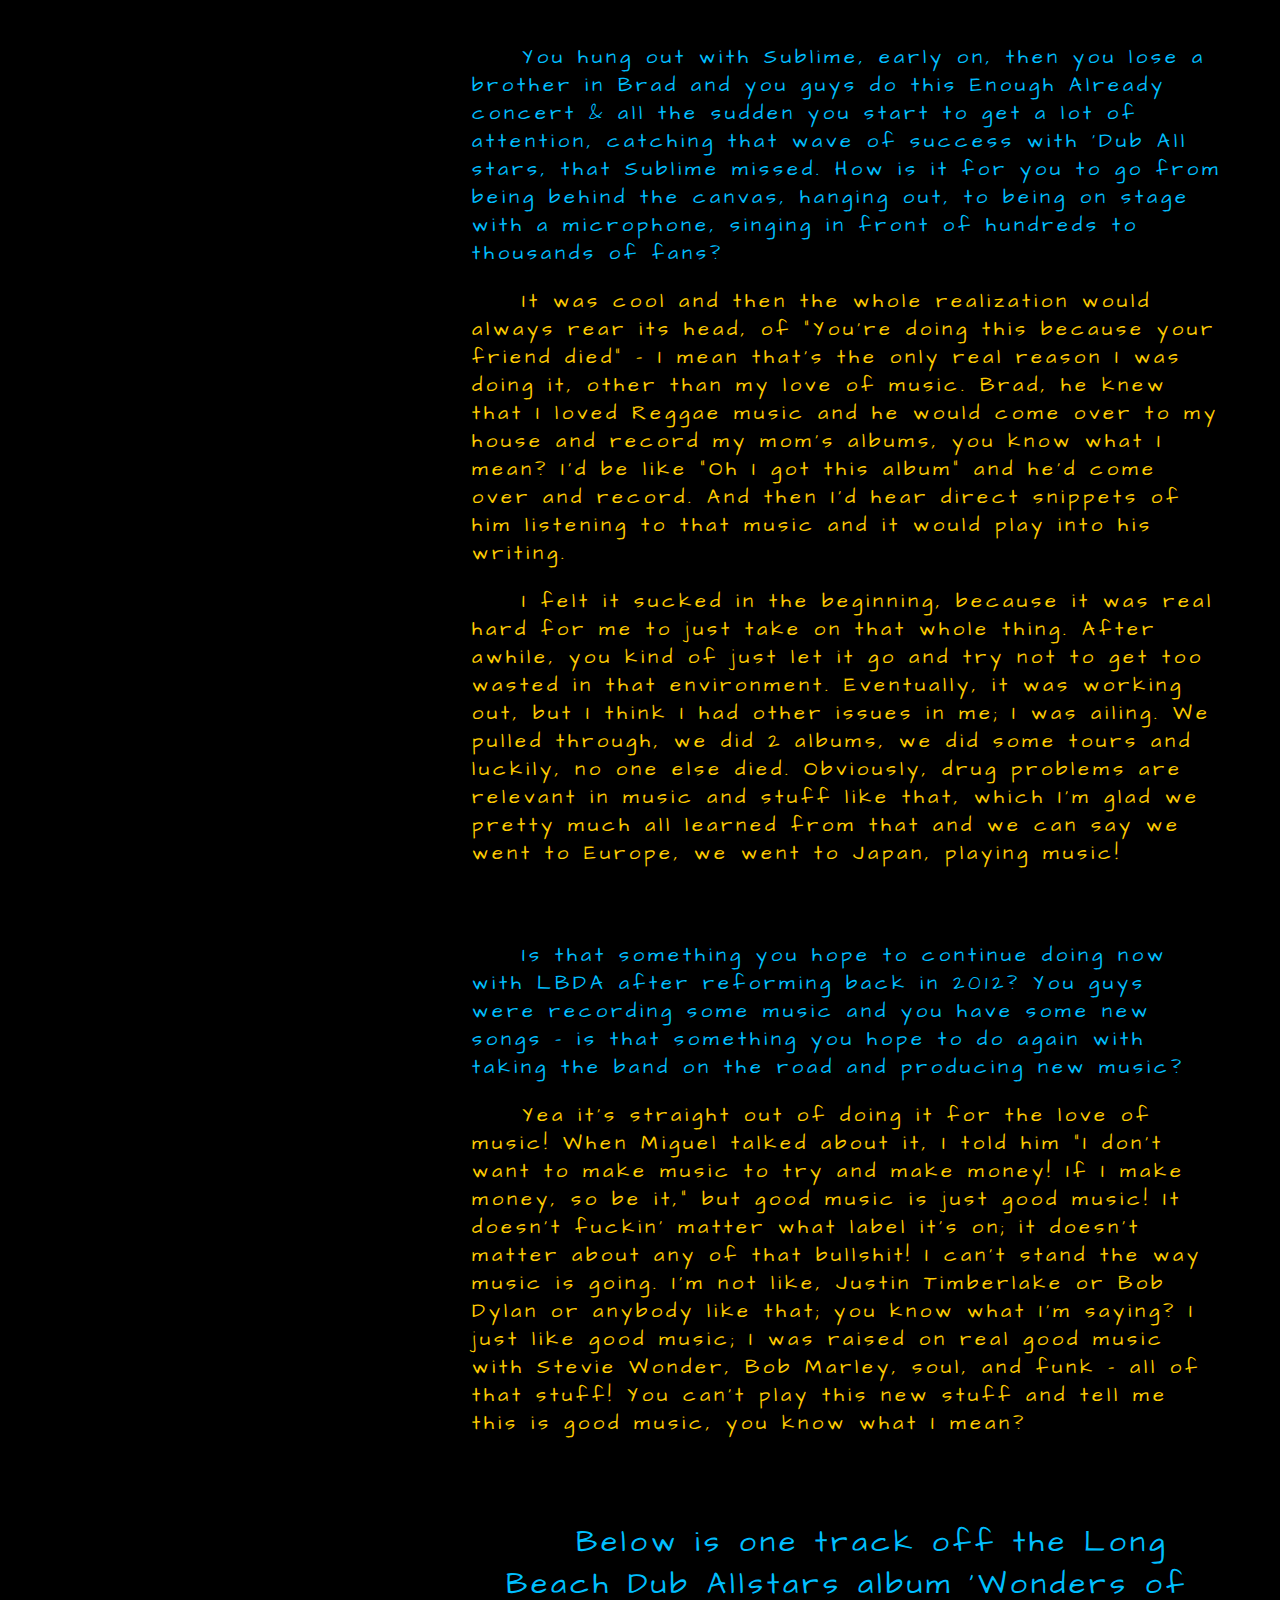
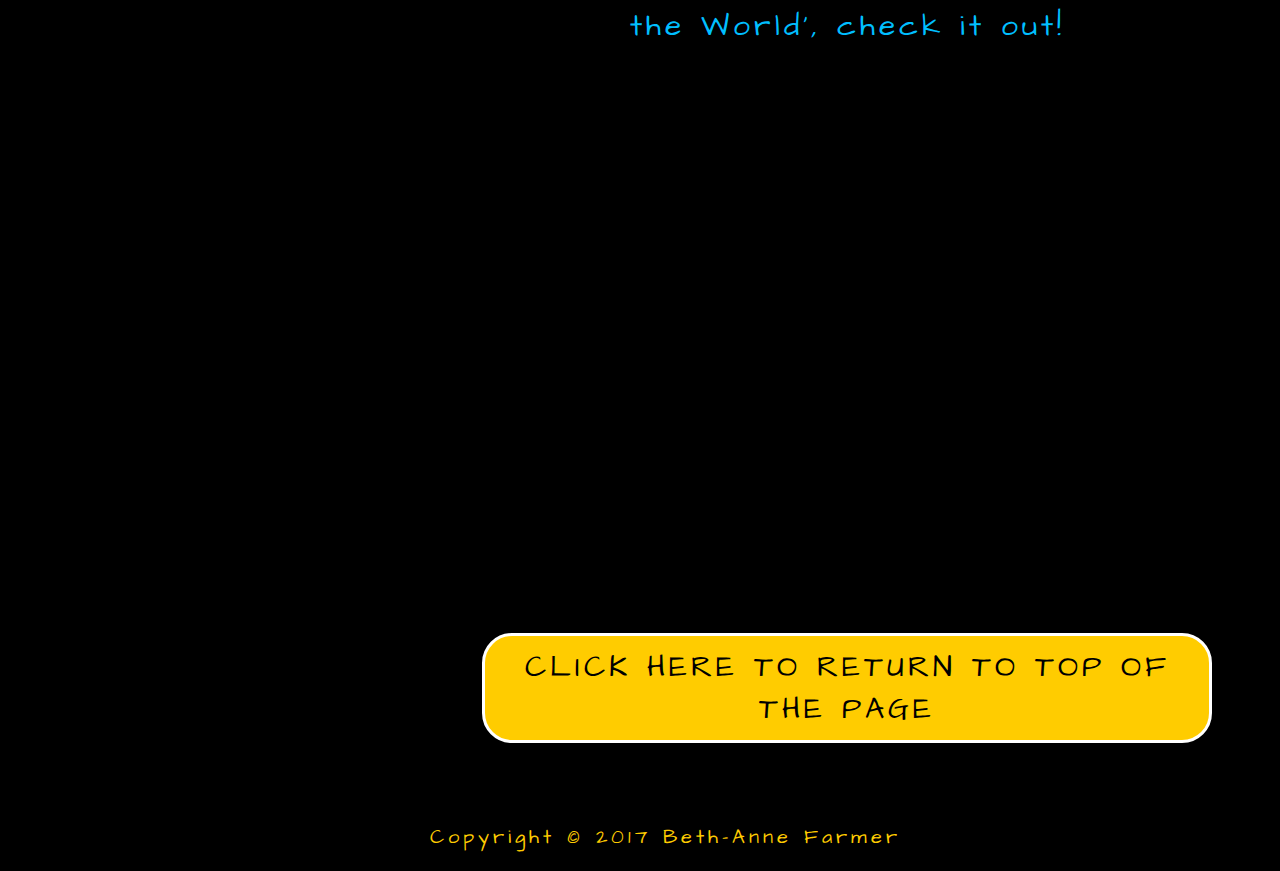
<file: opiemusic.html>
<!DOCTYPE html>
<html lang="en">

<head>
    <meta charset="UTF-8" />
    <title> OPIE ORTIZ</title>
    <link rel="stylesheet" href="css/style.css">
    <link href="https://fonts.googleapis.com/css?family=Architects+Daughter|Permanent+Marker" rel="stylesheet">
</head>

<body>

    <header>
        <a href="index.html"><img id="logo" src="assets/img/opielogo.jpg"></a>
        <nav>
            <ul>
                <li><a href="index.html">HOME</a></li>
                <li><a href="about.html">ABOUT</a></li>
                <li><a href="contacts.html">CONTACT</a></li>
                <li><a href="opiemusic.html">MUSIC</a></li>
                <li><a href="opieart.html">ART</a>
                    <ul>
                        <li><a href="opieart.html#albumart">ALBUM ART</a></li>
                        <li><a href="opieart.html#fineart">FINE ART</a></li>
                        <li><a href="opieart.html#tattoo">TATTOO ART</a></li>
                    </ul>
                </li>
            </ul>
        </nav>
    </header>
    <div id="blackbox">
        <h1 class="title">Opie Ortiz : Frontman for the Long Beach Dub Allstars</h1>
        <br>
        <div><img id="heroo1" src="assets/img/lbda.jpg">
        </div>
        <div class="bio">
            <p>Opie Ortiz is the lead singer of the band the Long Beach Dub Allstars a dub/ska/rock band formed in 1997, after the death of Bradley Nowell of Sublime. The band was originally a 10-piece including the remaining members of Sublime and they recorded their debut recording called Right Back, which shortly after completion in 1999 saw the departure of three members. Their second album, Wonders of the World was recorded and released in 2001. It featured "Sunny Hours" featuring will.i.am from The Black Eyed Peas. "Sunny Hours" was also used as the theme song for the Friends spin-off Joey.</p><br>
            <p> Here's an excerpt from an interview with Opie that explains how the Long Beach Dub Allstars got started:</p><br>
            <p class="i">
                I want to talk about Long Beach Dub All Stars – I know it started with the Enough Already Benefit Show and with ‘Dub All Stars came your visual presence, as well as being a vocalist. How did all of that transpire – How were you approached to be a part of ‘Dub All Stars?</p>
            <p>It was weird; after Brad had passed we were all devastated. Our arms were open for all the homies and we were all just hanging out and jamming to help with the remorse. That was the only way Bud & Eric could deal, was to keep playing. I really don’t remember how it all came about, but it was the Enough Already Benefit show; that’s what we were practicing for. I think we just started getting calls to play, so we just did a mini tour for Cali. I don’t know if it was just therapy for them or all of us, but we all came together and we kind of figured it out. The first shows were really rough, you know, especially the Enough Already. If you listen, it just sounds so rough, you know what I mean? But we worked out a lot of the kinks and we started sounding really good live. When we started really nailing it live, getting a really good response from the crowd and feeling good about it, I think that’s what music’s about.</p><br>


            <p class="i">You hung out with Sublime, early on, then you lose a brother in Brad and you guys do this Enough Already concert & all the sudden you start to get a lot of attention, catching that wave of success with ‘Dub All stars, that Sublime missed. How is it for you to go from being behind the canvas, hanging out, to being on stage with a microphone, singing in front of hundreds to thousands of fans?</p>
            <p>It was cool and then the whole realization would always rear its head, of “You’re doing this because your friend died” – I mean that’s the only real reason I was doing it, other than my love of music. Brad, he knew that I loved Reggae music and he would come over to my house and record my mom’s albums, you know what I mean? I’d be like “Oh I got this album” and he’d come over and record. And then I’d hear direct snippets of him listening to that music and it would play into his writing.</p>

            <p>I felt it sucked in the beginning, because it was real hard for me to just take on that whole thing. After awhile, you kind of just let it go and try not to get too wasted in that environment. Eventually, it was working out, but I think I had other issues in me; I was ailing. We pulled through, we did 2 albums, we did some tours and luckily, no one else died. Obviously, drug problems are relevant in music and stuff like that, which I’m glad we pretty much all learned from that and we can say we went to Europe, we went to Japan, playing music!</p><br>

            <p class="i">Is that something you hope to continue doing now with LBDA after reforming back in 2012? You guys were recording some music and you have some new songs – is that something you hope to do again with taking the band on the road and producing new music?</p>
            <p>Yea it’s straight out of doing it for the love of music! When Miguel talked about it, I told him “I don’t want to make music to try and make money! If I make money, so be it,” but good music is just good music! It doesn’t fuckin’ matter what label it’s on; it doesn’t matter about any of that bullshit! I can’t stand the way music is going. I’m not like, Justin Timberlake or Bob Dylan or anybody like that; you know what I’m saying? I just like good music; I was raised on real good music with Stevie Wonder, Bob Marley, soul, and funk – all of that stuff! You can’t play this new stuff and tell me this is good music, you know what I mean?</p><br>

            <div>
                <p style="font-size:30px; text-align:center;" class="i">Below is one track off the Long Beach Dub Allstars album 'Wonders of the World', check it out! </p>
            </div>

            <div style="text-align:center; padding:10px;"><iframe width="853" height="480" src="https://www.youtube.com/embed/uHGTzSHUDcY?rel=0&amp;controls=0&amp;showinfo=0" frameborder="0" allowfullscreen></iframe></div><br>

            <div style="text-align:center;"><a href="opiemusic.html#header" class="btn2">Click here to return to top of the page</a></div>
        </div>
    </div>
</body>
<footer>
    <p>Copyright &copy; 2017 Beth-Anne Farmer</p>
</footer>

</html>
</file>
<file: css/style.css>
* {
    font-family: "Architects Daughter";
    font-size: 30px;
    color: #FFCC00;
    letter-spacing: 4px;
}

.pic {
    width: 30%;
    padding: 5px;
}

img {
    padding: 1px;
    border: 1px double black;
    background-color: black;
    width: 800px;
}


.title {
    padding: 2px;
    border: 3px solid black;
    background: linear-gradient( -45deg, blue, orange 30%, orange 70%, blue);
    color: black;
    text-align: center;
}

#heroo {
    float: left;
    vertical-align: text-top;
    margin: 10px;
    width: 50%;
}

#heroo1 {
    float: left;
    vertical-align: text-top;
    margin: 30px;
    height: 500px;
    width: 350px;
}

.i {
    color: deepskyblue;
}

h1 {
    font-family: 'Permanent Marker', cursive;
}

p {
    font-family: 'Architects Daughter', cursive;
    font-size: 20px;
    text-indent: 50px;
}

body {
    background-color: black;
    color: #FFCC00;
    background-image: url(../assets/img/opiefineart.jpg);
    background-size: 100% auto;
    background-position: center center;
    background-repeat: no-repeat;
    background-attachment: fixed;
}


header {
    position: relative;
}

#blackbox {
    background: black;
    height: 100%;
    width: 100%;
    margin: 0 auto;
}

#blackbox1 {
    background: black;
    height: 100%;
    width: 100%;
    margin: 0 auto;
}

#logo {
    height: 100%;
    width: 9%;
    padding: 2px;
}

nav {
    position: absolute;
    right: 10px;
    top: 10px;
    padding: 5px;
    margin: 5px;
}

nav > ul {
    margin: 10px;
}

nav li ul {
    display: none;
}

nav li:hover ul,
nav ul li li {
    display: block;
}

nav ul li {
    list-style: none;
    display: inline-block;
    vertical-align: top;
    margin: 5px;
}

nav ul li ul {
    margin: 2px;
    padding: 3px;
}

nav a {
    border: 3px solid black;
    font-family: "Architects Daughter", cursive;
    color: black;
    background: linear-gradient( -45deg, yellow, orange 30%, orange 70%, red);
    text-decoration: none;
    padding: 8px;
    display: block;
    width: 100px;
    text-align: center;
    font-size: 15px;
    font-weight: bold;
    border-radius: 30px;
}

nav a:hover {
    background: black;
    color: yellow;
}


#paragraph {
    float: right;
    text-align: top;
}

#hero {
    background-image: url(../assets/img/opietattoo.jpg);
    background-size: 100% 100%;
    background-position: center center;
    background-repeat: no-repeat;
    height: 900px;
    display: flex;
    align-items: center;
    align-content: center;
    justify-content: center;
    text-align: center;
}

#video {
    background: black;
    opacity: .25;
}

.btn {
    text-decoration: none;
    display: inline-block;
    background-color: #08a;
    text-transform: uppercase;
    padding: 10px 20px;
    margin: 10px;
    border: 3px black solid;
    box-shadow: 0px 0px 10px 3px rgba(0, 0, 0, .75);
}

.btn:hover {
    box-shadow: 0px 0px 10px 3px rgba(255, 255, 255, .75);
    background-color: #FFCC00;
    color: black;
}

.btn1 {
    text-decoration: none;
    display: inline-block;
    background-color: darkorange;
    text-transform: uppercase;
    padding: 10px 20px;
    margin: 10px;
    border: 3px white solid;
    box-shadow: 0px 0px 10px 3px rgba(0, 0, 0, .75);
    color: black;
    border-radius: 30px;
}

.btn1:hover {
    box-shadow: 0px 0px 10px 3px rgba(255, 255, 255, .75);
    background-color: black;
    color: white;
}

.btn2 {
    text-decoration: none;
    display: inline-block;
    background-color: #FFCC00;
    text-transform: uppercase;
    padding: 10px 20px;
    margin: 10px;
    border: 3px white solid;
    box-shadow: 0px 0px 10px 3px rgba(0, 0, 0, .75);
    color: black;
    border-radius: 30px;
}

.btn2:hover {
    box-shadow: 0px 0px 10px 3px rgba(255, 255, 255, .75);
    background-color: black;
    color: white;
}

#hero1 {
    background-image: url(../assets/img/opie.jpg);
    background-size: 100% auto;
    background-position: center center;
    background-repeat: no-repeat;
    background-attachment: fixed;
    height: 80vh;
    display: flex;
    align-items: center;
    align-content: center;
    justify-content: center;
    text-align: center;
}

#link {
    vertical-align: text-bottom;
}

.art {
    padding: 250px 20px;
    text-align: center;
    display: flex;
    justify-content: center;
    align-content: stretch;
    background: black;
    vertical-align: text-top;
}

.bio {
    padding: 50px 50px;
    text-align: left;
    justify-content: center;
    align-content: stretch;
    background: black;
    font-size: 24px;
}

#contact {
    padding: 50px 100px;
}

footer {
    text-align: center;
    background-color: black;
}
</file>
